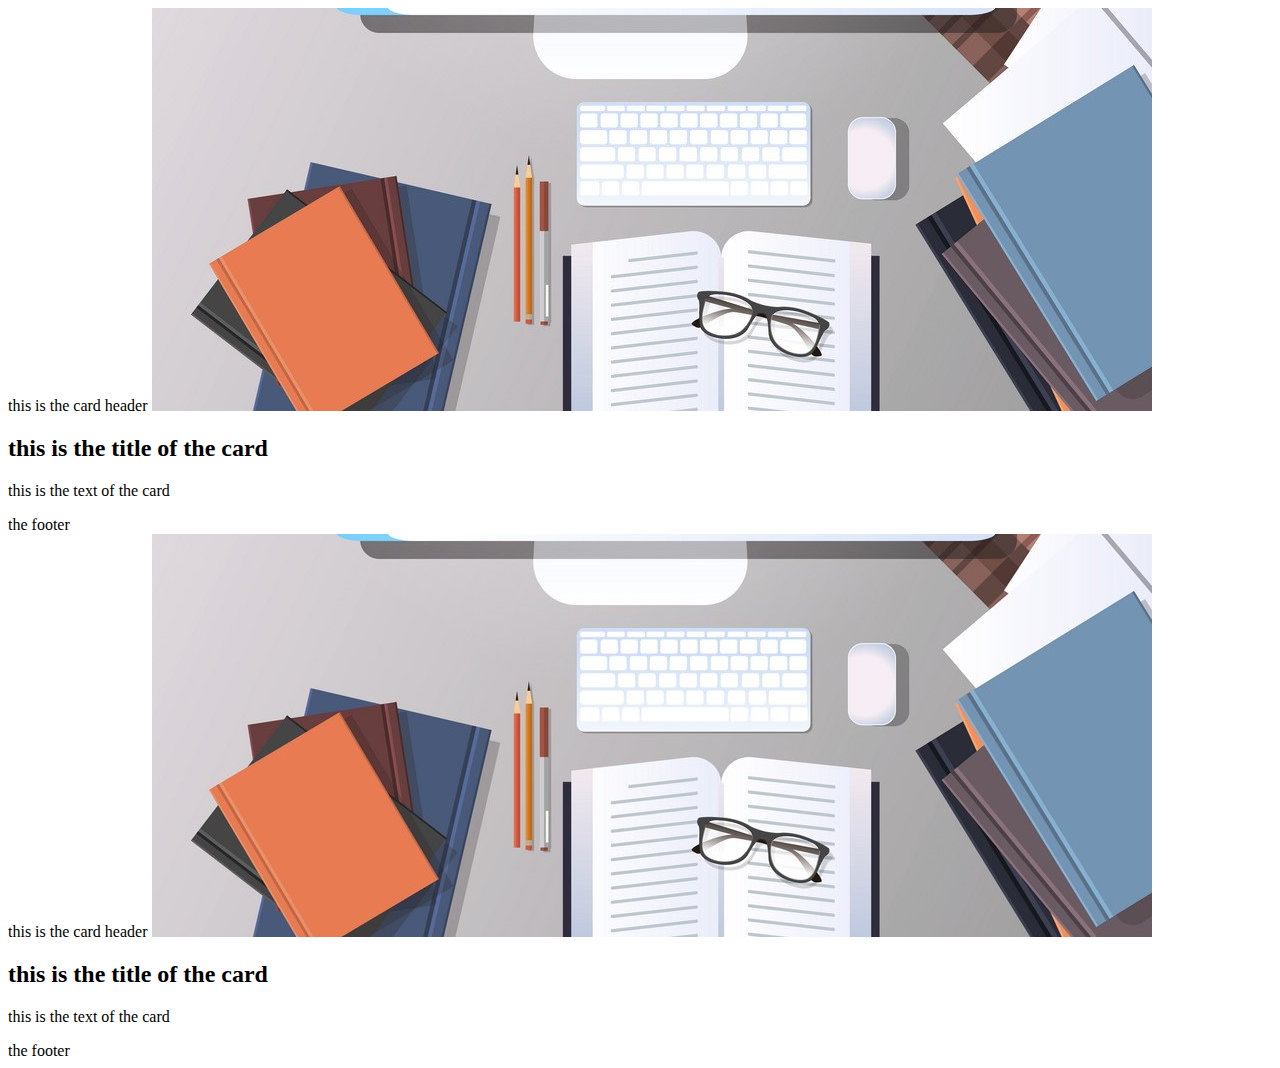
<file: card.html>
<!DOCTYPE html>
<html lang="en" dir="ltr">
  <head>
    <meta charset="utf-8">
    <title>card</title>
    <!-- bootstarp css -->
    <link href="https://cdn.jsdelivr.net/npm/bootstrap@5.2.0/dist/css/bootstrap.min.css" rel="stylesheet" integrity="sha384-gH2yIJqKdNHPEq0n4Mqa/HGKIhSkIHeL5AyhkYV8i59U5AR6csBvApHHNl/vI1Bx" crossorigin="anonymous">
    <!-- bootstarp -->
  </head>
  <body>

    <div class="container">
        <div class="row ">
          <div class="col-md-6">
            <div class="card">
              <div class="card-header">
                this is the card header
                <img src="images/student.jpg" class="card-img-top" alt="">
              </div>

              <div class="card-body">
                <h2 class="card-title">this is the title of the card</h2>
                <p class="card-text">this is the text of the card</p>
              </div>
              <div class="card-footer">
                the footer
              </div>
            </div>
          </div>

          <div class="col-md-6">
            <div class="card">
              <div class="card-header">
                this is the card header
                <img src="images/student.jpg" class="card-img-top" alt="">
              </div>

              <div class="card-body">
                <h2 class="card-title">this is the title of the card</h2>
                <p class="card-text">this is the text of the card</p>
              </div>
              <div class="card-footer">
                the footer
              </div>
            </div>
          </div>

        </div>

      </div>

    </div>


    <!-- java sctript -->
    <script src="https://cdn.jsdelivr.net/npm/bootstrap@5.2.0/dist/js/bootstrap.bundle.min.js" integrity="sha384-A3rJD856KowSb7dwlZdYEkO39Gagi7vIsF0jrRAoQmDKKtQBHUuLZ9AsSv4jD4Xa" crossorigin="anonymous"></script>
    <!-- javascript -->
  </body>
</html>
</file>
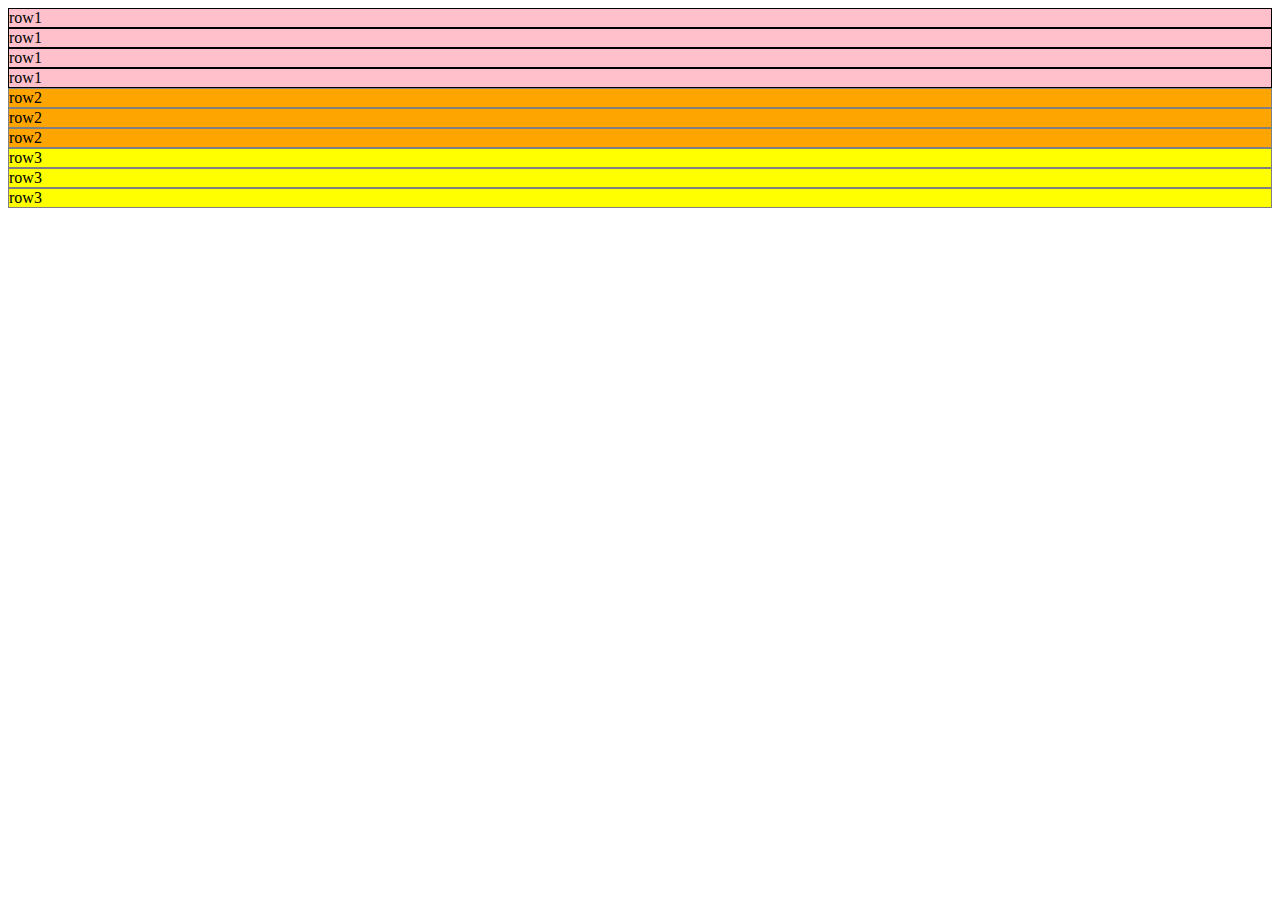
<file: grid.html>
<!DOCTYPE html>
<html lang="en" dir="ltr">
  <head>
    <meta charset="utf-8">
    <title>Grid in bootstrap</title>
    <link href="https://cdn.jsdelivr.net/npm/bootstrap@5.2.0/dist/css/bootstrap.min.css" rel="stylesheet" integrity="sha384-gH2yIJqKdNHPEq0n4Mqa/HGKIhSkIHeL5AyhkYV8i59U5AR6csBvApHHNl/vI1Bx" crossorigin="anonymous">

  </head>
  <body>

    <div class="container">
      <div class="row" >
        <div class="col" style="Background-color:pink; border:solid 1px;" >
          row1
        </div>
        <div class="col" style="Background-color:pink; border:solid 1px;" >
          row1
        </div>
        <div class="col" style="Background-color:pink; border:solid 1px;">
          row1
        </div>
        <div class="col" style="Background-color:pink; border:solid 1px;">
          row1
        </div>
      </div>

      <div class="row">
        <div class="col-6" style="Background-color:orange; border:grey solid 1px;" >
          row2
        </div>
        <div class="col-4" style="Background-color:orange; border:grey solid 1px;" >
          row2
        </div>
        <div class="col-2" style="Background-color:orange; border:grey solid 1px;" >
          row2
        </div>
      </div>

      <div class="row">

        <div class="col-sm-3 col-md-6 col-lg-4" style="Background-color:yellow; border:grey solid 1px;" >
          row3
        </div>
        <div class="col-sm-3 col-md-6 col-lg-4" style="Background-color:yellow; border:grey solid 1px;" >
          row3
        </div>
        <div class="col-sm-3 col-md-6 col-lg-4" style="Background-color:yellow; border:grey solid 1px;" >
          row3
        </div>


      </div>

    </div>


    <script src="https://cdn.jsdelivr.net/npm/bootstrap@5.2.0/dist/js/bootstrap.bundle.min.js" integrity="sha384-A3rJD856KowSb7dwlZdYEkO39Gagi7vIsF0jrRAoQmDKKtQBHUuLZ9AsSv4jD4Xa" crossorigin="anonymous"></script>

  </body>
</html>
</file>
